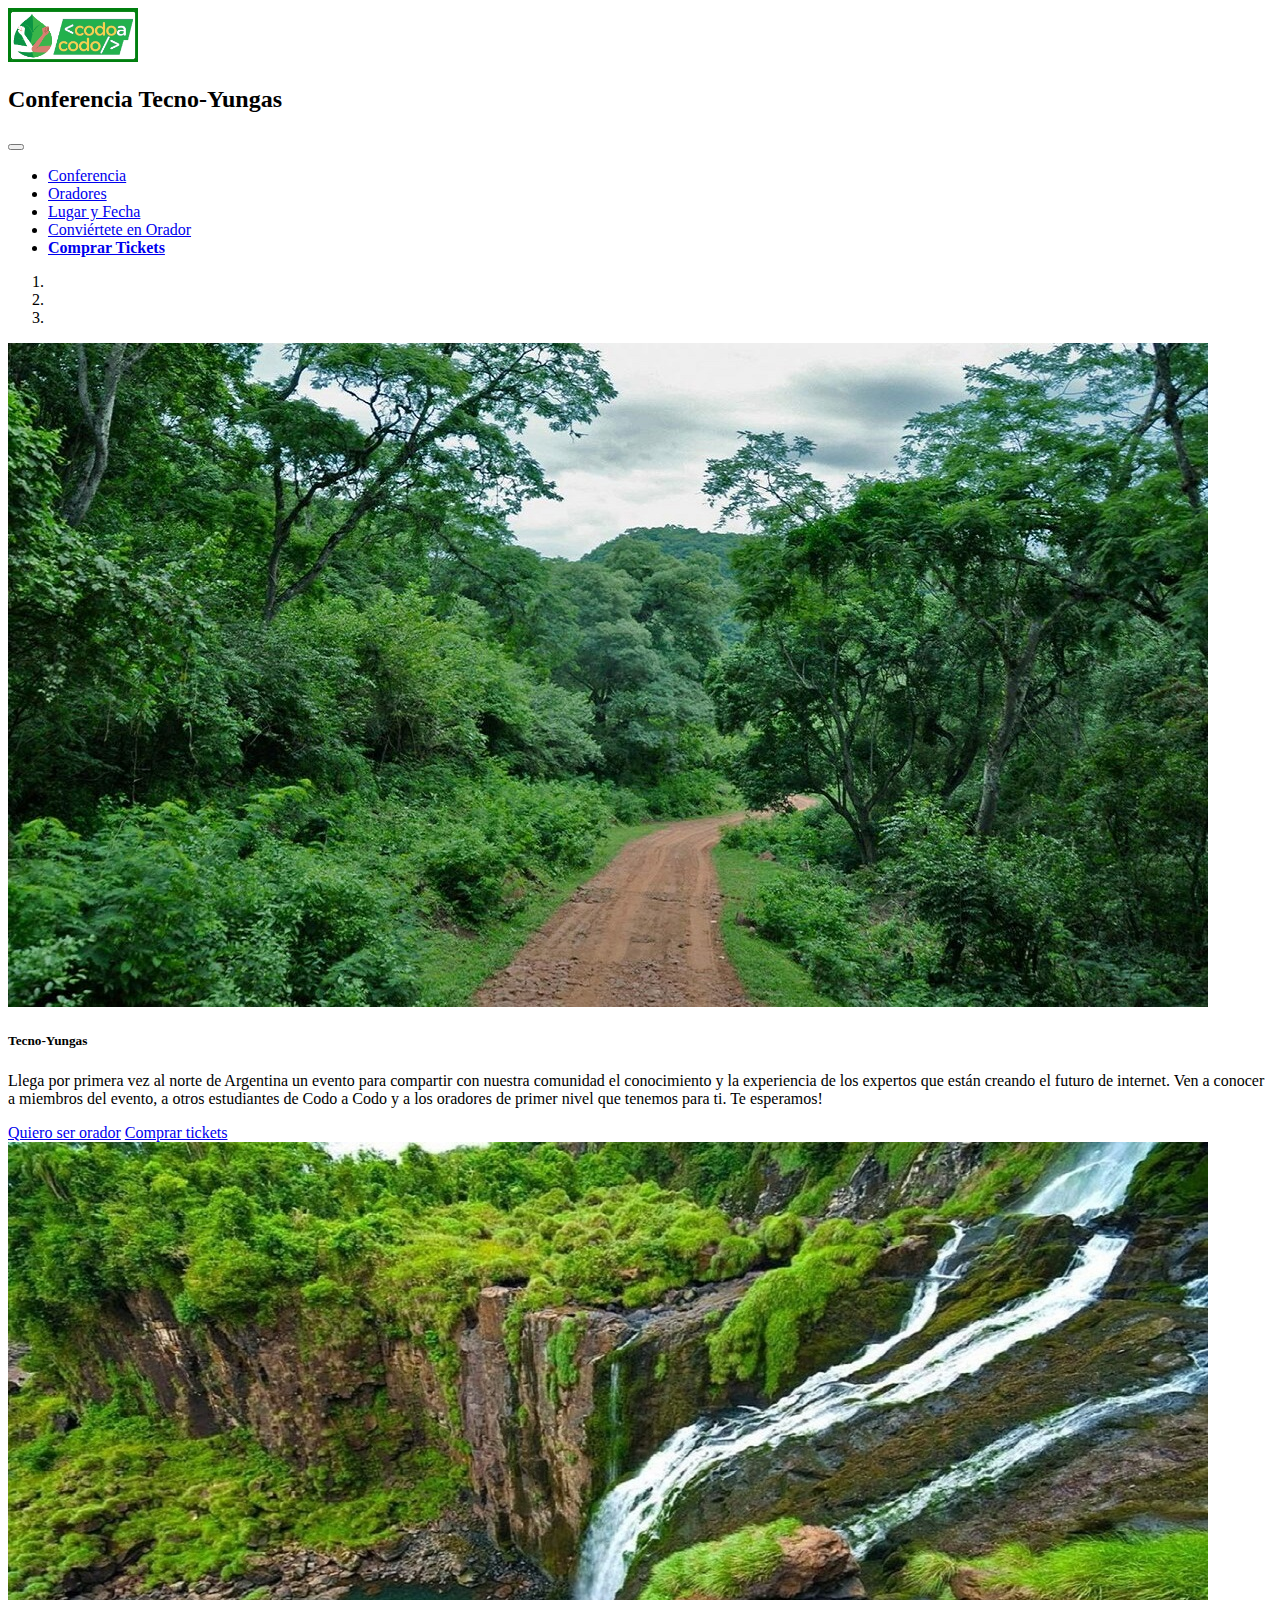
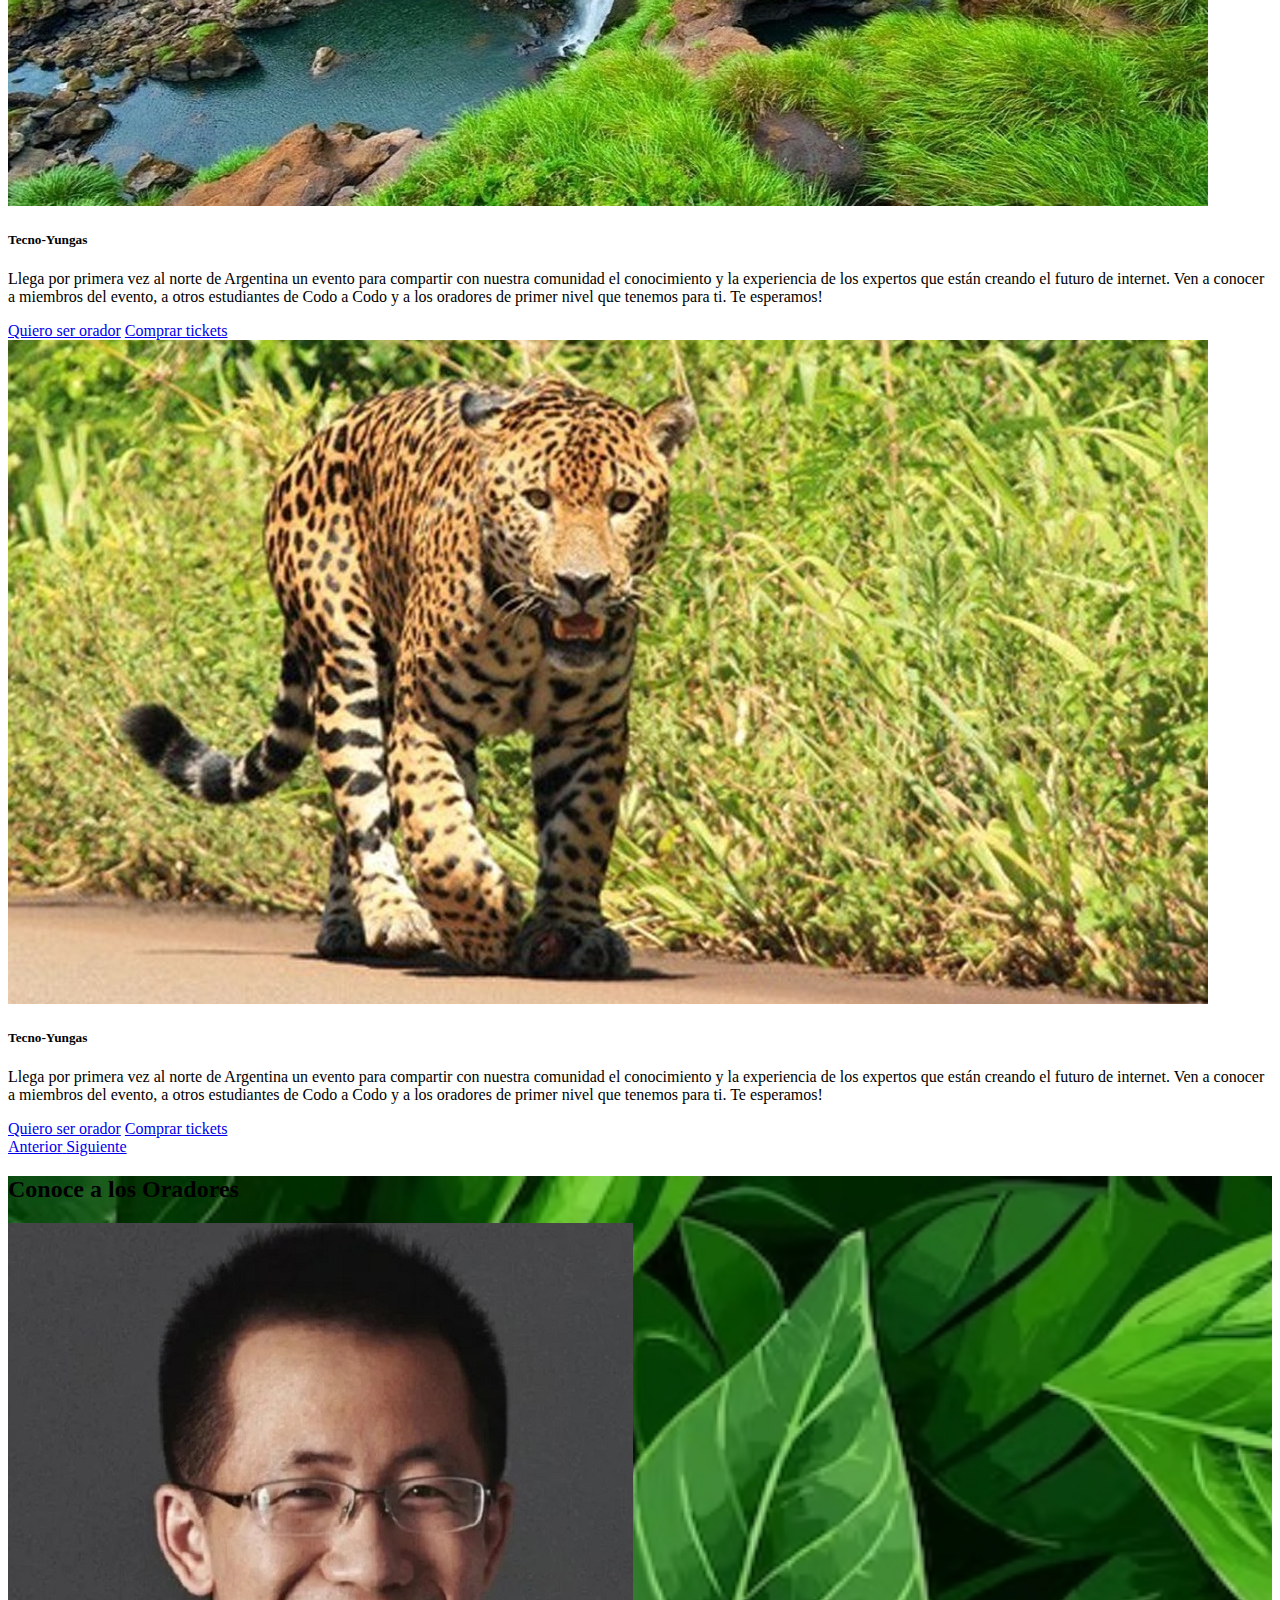
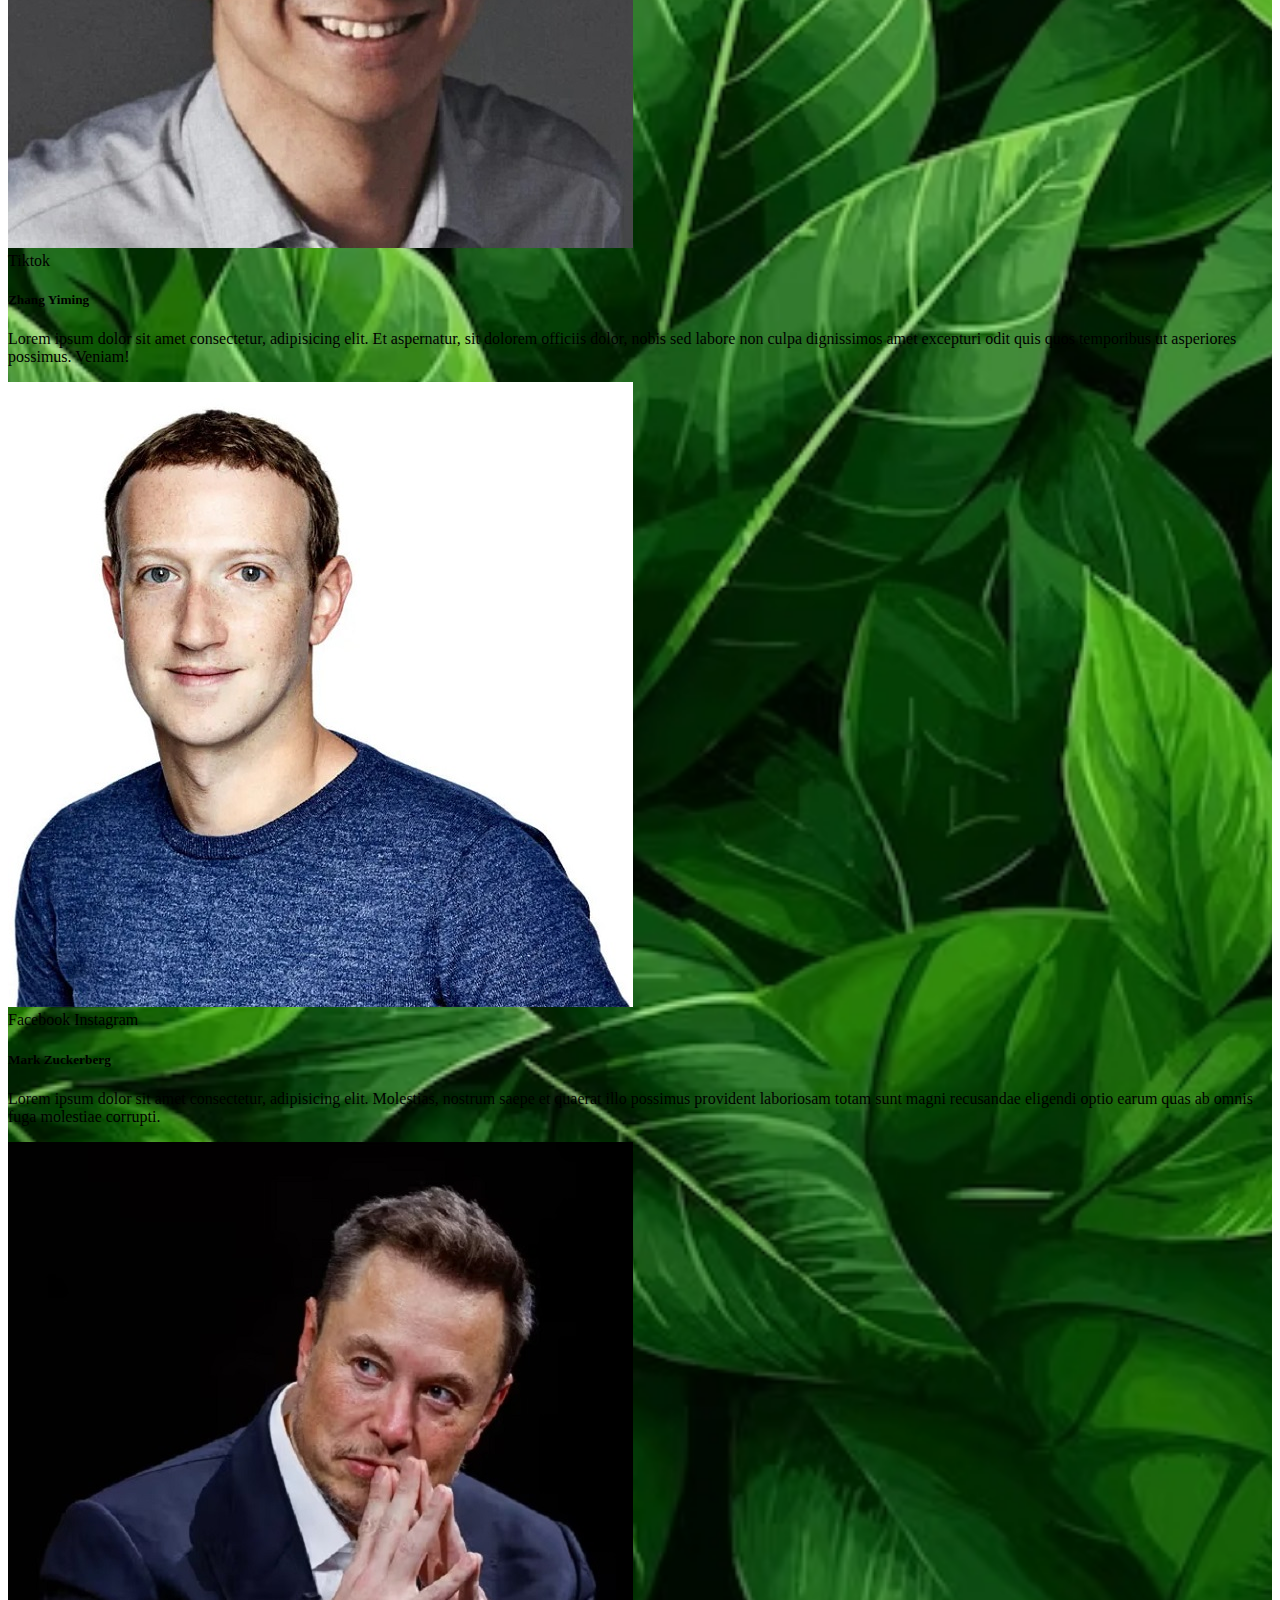
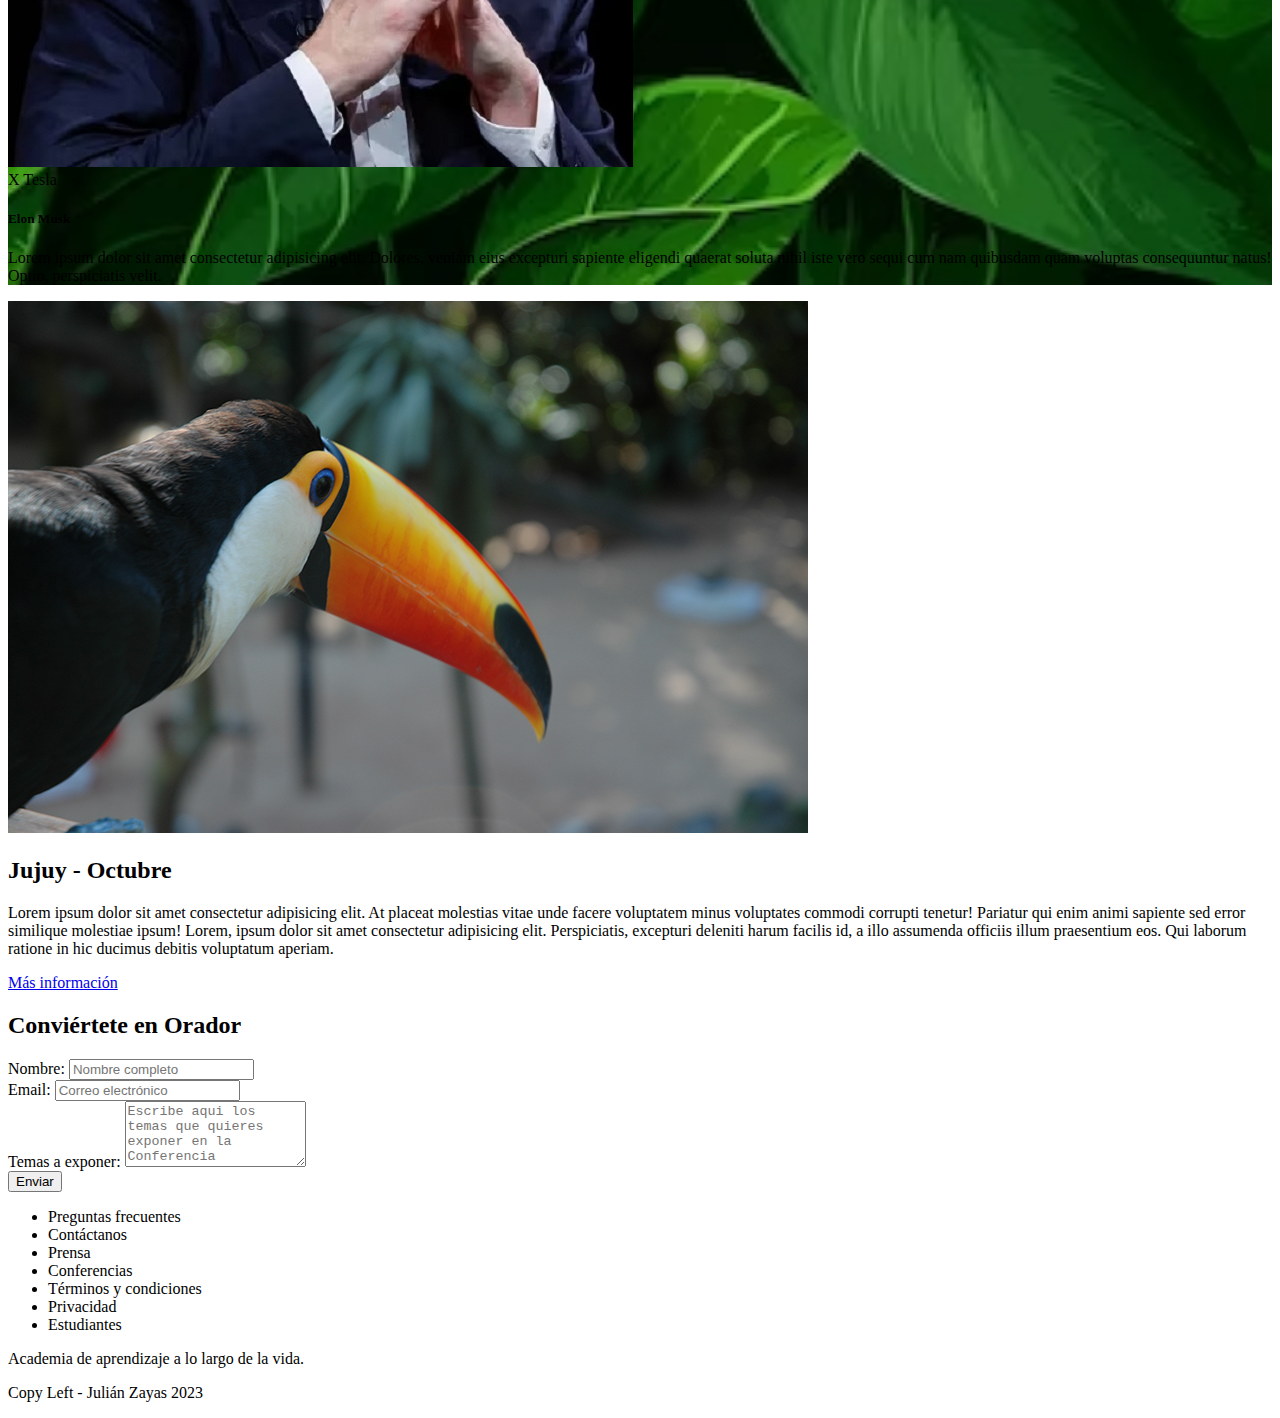
<file: index.html>
<!DOCTYPE html>
<html lang="es">
<head>
    <meta charset="UTF-8">
    <meta name="viewport" content="width=device-width, initial-scale=1.0">
    <title>Trabajo Práctico Integrador Front</title>
    <!-- CSS Personalizado -->
    <link href="./resources/css/style.css" rel="stylesheet" type="text/css">
    <!-- Bootstrap -->
        <!-- CSS only -->
        <link href="https://cdn.jsdelivr.net/npm/bootstrap@5.1.3/dist/css/bootstrap.min.css" rel="stylesheet" integrity="sha384-1BmE4kWBq78iYhFldvKuhfTAU6auU8tT94WrHftjDbrCEXSU1oBoqyl2QvZ6jIW3" crossorigin="anonymous">
        <!-- JavaScript Bundle with Popper -->
        <script src="https://cdn.jsdelivr.net/npm/bootstrap@5.1.3/dist/js/bootstrap.bundle.min.js" integrity="sha384-ka7Sk0Gln4gmtz2MlQnikT1wXgYsOg+OMhuP+IlRH9sENBO0LRn5q+8nbTov4+1p" crossorigin="anonymous"></script>
</head>
<body>
    <header>
        <!-- Navbar -->
        <nav class="navbar navbar-expand-lg navbar-light bg-light">
            <div class="container-fluid">
                <!-- Logo -->
                <a class="navbar-brand text-center" href="#">
                    <img src="./resources/img/logo.png" alt="Tecno-Yungas" width="130">
                </a>
                <h2 class="d-inline-block align-bottom p-1 text-sm-start">
                    <span class="d-none d-sm-inline">Conferencia </span>
                    Tecno-Yungas
                </h2>
                <!-- Botón de hamburguesa para dispositivos móviles -->
                <button class="navbar-toggler" type="button" data-bs-toggle="collapse" data-bs-target="#navbarNav" aria-controls="navbarNav" aria-expanded="false" aria-label="Toggle navigation">
                    <span class="navbar-toggler-icon"></span>
                </button>
                <!-- Barra de Navegación -->
                <div class="collapse navbar-collapse" id="navbarNav">
                    <ul class="navbar-nav ms-auto">
                        <li class="nav-item active">
                            <a class="nav-link" href="#">Conferencia</a>
                        </li>
                        <li class="nav-item">
                            <a class="nav-link" href="#">Oradores</a>
                        </li>
                        <li class="nav-item">
                            <a class="nav-link" href="#">Lugar y Fecha</a>
                        </li>
                        <li class="nav-item">
                            <a class="nav-link" href="#">Conviértete en Orador</a>
                        </li>
                        <li class="nav-item">
                            <a class="nav-link" href="./resources/pages/tickets.html"><strong>Comprar Tickets</strong></a>
                        </li>
                    </ul>
                </div>
            </div>
        </nav>
    </header>
    <main>
        <!-- Carrusel -->
        <section>
            <div id="carousel" class="carousel slide" data-bs-ride="carousel">
            <!-- Indicadores -->
            <ol class="carousel-indicators">
                <li data-bs-target="#carousel" data-bs-slide-to="0" class="active"></li>
                <li data-bs-target="#carousel" data-bs-slide-to="1"></li>
                <li data-bs-target="#carousel" data-bs-slide-to="2"></li>
            </ol>
            <!-- Contenido del Carrusel -->
            <div class="carousel-inner">
                <div class="carousel-item active">
                    <img src="./resources/img/carousel/camino.jpg" class="d-block w-100" alt="Imagen 1">
                    <div class="carousel-caption text-sm-start pb-1 pt-1">
                        <h5 class="d-none d-sm-block">Tecno-Yungas</h5>
                        <p class="d-none d-sm-block">Llega por primera vez al norte de Argentina un evento para compartir con nuestra comunidad el conocimiento y la experiencia de los expertos que están creando el futuro de internet. Ven a conocer a miembros del evento, a otros estudiantes de Codo a Codo y a los oradores de primer nivel que tenemos para ti. Te esperamos!</p>
                        <a class="btn btn-outline-light mb-3" href="#">Quiero ser orador</a> 
                        <a class="btn btn-primary ms-2 mb-3" href="#">Comprar tickets</a>
                    </div>
                </div>
                <div class="carousel-item">
                    <img src="./resources/img/carousel/cascada.jpg" class="d-block w-100" alt="Imagen 2">
                    <div class="carousel-caption text-sm-start pb-1 pt-1">
                        <h5 class="d-none d-sm-block">Tecno-Yungas</h5>
                        <p class="d-none d-sm-block">Llega por primera vez al norte de Argentina un evento para compartir con nuestra comunidad el conocimiento y la experiencia de los expertos que están creando el futuro de internet. Ven a conocer a miembros del evento, a otros estudiantes de Codo a Codo y a los oradores de primer nivel que tenemos para ti. Te esperamos!</p>
                        <a class="btn btn-outline-light mb-3" href="#">Quiero ser orador</a> 
                        <a class="btn btn-primary ms-2 mb-3" href="#">Comprar tickets</a>
                    </div>
                </div>
                <div class="carousel-item">
                    <img src="./resources/img/carousel/jaguar.jpg" class="d-block w-100" alt="Imagen 3">
                    <div class="carousel-caption text-sm-start pb-1 pt-1">
                        <h5 class="d-none d-sm-block">Tecno-Yungas</h5>
                        <p class="d-none d-sm-block">Llega por primera vez al norte de Argentina un evento para compartir con nuestra comunidad el conocimiento y la experiencia de los expertos que están creando el futuro de internet. Ven a conocer a miembros del evento, a otros estudiantes de Codo a Codo y a los oradores de primer nivel que tenemos para ti. Te esperamos!</p>
                        <a class="btn btn-outline-light mb-3" href="#">Quiero ser orador</a> 
                        <a class="btn btn-primary ms-2 mb-3" href="#">Comprar tickets</a>
                    </div>
                </div>
            </div>
            <!-- Controles del Carrusel -->
            <a class="carousel-control-prev" href="#carousel" role="button" data-bs-slide="prev">
                <span class="carousel-control-prev-icon" aria-hidden="true"></span>
                <span class="visually-hidden">Anterior</span>
            </a>
            <a class="carousel-control-next" href="#carousel" role="button" data-bs-slide="next">
                <span class="carousel-control-next-icon" aria-hidden="true"></span>
                <span class="visually-hidden">Siguiente</span>
            </a>
            </div>
        </section>

        <!-- Oradores -->
        <section class="container-fluid pb-4 pt-4 full-img">
            <h2 class="text-center text-light text-decoration-underline">Conoce a los Oradores</h2>
            <div class="row justify-content-center pt-2 pb-4">
                <div class="col-md-11">
                    <div class="row row-cols-1 row-cols-md-3 g-4">
                        <div class="col">
                            <div class="card h-100">
                                <img src="./resources/img/oradores/tiktok.jpg" class="card-img-top" alt="...">
                                <div class="card-body">
                                    <div class="mb-2">
                                        <span class="badge bg-dark">Tiktok</span>
                                    </div>
                                    <h5 class="card-title">Zhang Yiming</h5>
                                    <p class="card-text">Lorem ipsum dolor sit amet consectetur, adipisicing elit. Et aspernatur, sit dolorem officiis dolor, nobis sed labore non culpa dignissimos amet excepturi odit quis quos temporibus ut asperiores possimus. Veniam!</p>
                                </div>
                            </div>
                        </div>
                        <div class="col">
                            <div class="card h-100">
                                <img src="./resources/img/oradores/facebook.jpg" class="card-img-top" alt="...">
                                <div class="card-body">
                                    <div class="mb-2">
                                        <span class="badge bg-primary text-dark">Facebook</span>
                                        <span class="badge bg-danger">Instagram</span>
                                    </div>
                                    <h5 class="card-title">Mark Zuckerberg</h5>
                                    <p class="card-text">Lorem ipsum dolor sit amet consectetur, adipisicing elit. Molestias, nostrum saepe et quaerat illo possimus provident laboriosam totam sunt magni recusandae eligendi optio earum quas ab omnis fuga molestiae corrupti.</p>
                                </div>
                            </div>
                        </div>
                        <div class="col">
                            <div class="card h-100">
                                <img src="./resources/img/oradores/x.jpg" class="card-img-top" alt="...">
                                <div class="card-body">
                                    <div class="mb-2">
                                        <span class="badge bg-dark">X</span>
                                        <span class="badge bg-secondary">Tesla</span>
                                    </div>
                                    <h5 class="card-title">Elon Musk</h5>
                                    <p class="card-text">Lorem ipsum dolor sit amet consectetur adipisicing elit. Dolores, veniam eius excepturi sapiente eligendi quaerat soluta nihil iste vero sequi cum nam quibusdam quam voluptas consequuntur natus! Optio, perspiciatis velit.</p>
                                </div>
                            </div>
                        </div>
                    </div>
                </div>
            </div>
        </section>

        <!-- Ubicación -->
        <section class="container-fluid p-0">
                <div class="row g-0">
                    <div class="col-md">
                        <img src="./resources/img/ubicacion/tucan.jpg" alt="ubicacion" class="w-100 img-fluid">
                    </div>
                    <div class="col-md text-light bg-secondary px-4 pt-4 pb-4">
                        <h2 class="text-center text-success text-decoration-underline">Jujuy - Octubre</h2>
                        <p class="pt-2 pb-2">Lorem ipsum dolor sit amet consectetur adipisicing elit. At placeat molestias vitae unde facere voluptatem minus voluptates commodi corrupti tenetur! Pariatur qui enim animi sapiente sed error similique molestiae ipsum! Lorem, ipsum dolor sit amet consectetur adipisicing elit. Perspiciatis, excepturi deleniti harum facilis id, a illo assumenda officiis illum praesentium eos. Qui laborum ratione in hic ducimus debitis voluptatum aperiam.</p>
                        <a href="#" class="btn btn-primary">Más información</a>
                    </div>
                </div>
        </section>

        <!-- Formulario -->
        <section class="container-fluid pt-4 pb-4 bg-success">
            <div class="row justify-content-center">
                <div class="col-md-6">
                    <h2 class="text-center text-decoration-underline">Conviértete en Orador</h2>
                    <form>
                        <div class="form-group mb-2">
                            <label for="nombre">Nombre:</label>
                            <input type="text" class="form-control" id="nombre" placeholder="Nombre completo">
                        </div>
                        <div class="form-group mb-2">
                            <label for="email">Email:</label>
                            <input type="email" class="form-control" id="email" placeholder="Correo electrónico">
                        </div>
                        <div class="form-group mb-2">
                            <label for="mensaje">Temas a exponer:</label>
                            <textarea class="form-control" id="mensaje" rows="4" placeholder="Escribe aqui los temas que quieres exponer en la Conferencia"></textarea>
                        </div>
                        <button type="submit" class="btn btn-primary">Enviar</button>
                    </form>
                </div>
            </div>
        </section>
    </main>

    <!-- Footer -->
    <footer class="mb-0">
        <div class="container-fluid bg-dark pt-3">
            <ul class="nav justify-content-center">
                <li class="nav-item">
                    <a class="nav-link">
                        Preguntas frecuentes
                    </a>
                </li>
                <li class="nav-item">
                    <a class="nav-link">
                        Contáctanos
                    </a>
                </li>
                <li class="nav-item">
                    <a class="nav-link">
                        Prensa
                    </a>
                </li>
                <li class="nav-item">
                    <a class="nav-link">
                        Conferencias
                    </a>
                </li>
                <li class="nav-item">
                    <a class="nav-link">
                        Términos y condiciones
                    </a>
                </li>
                <li class="nav-item">
                    <a class="nav-link">
                        Privacidad
                    </a>
                </li>
                <li class="nav-item">
                    <a class="nav-link">
                        Estudiantes
                    </a>
                </li>
            </ul>
        </div>
        <div class="container-fluid bg-dark mb-0 pb-0">
            <p class="d-block text-light text-center mb-0 pb-2 pt-2">Academia de aprendizaje a lo largo de la vida.</p>
            <p class="d-block text-light text-center mb-0 pt-1 pb-2">Copy Left - Julián Zayas 2023</p>
        </div>
    </footer>
</body>
</html>
</file>
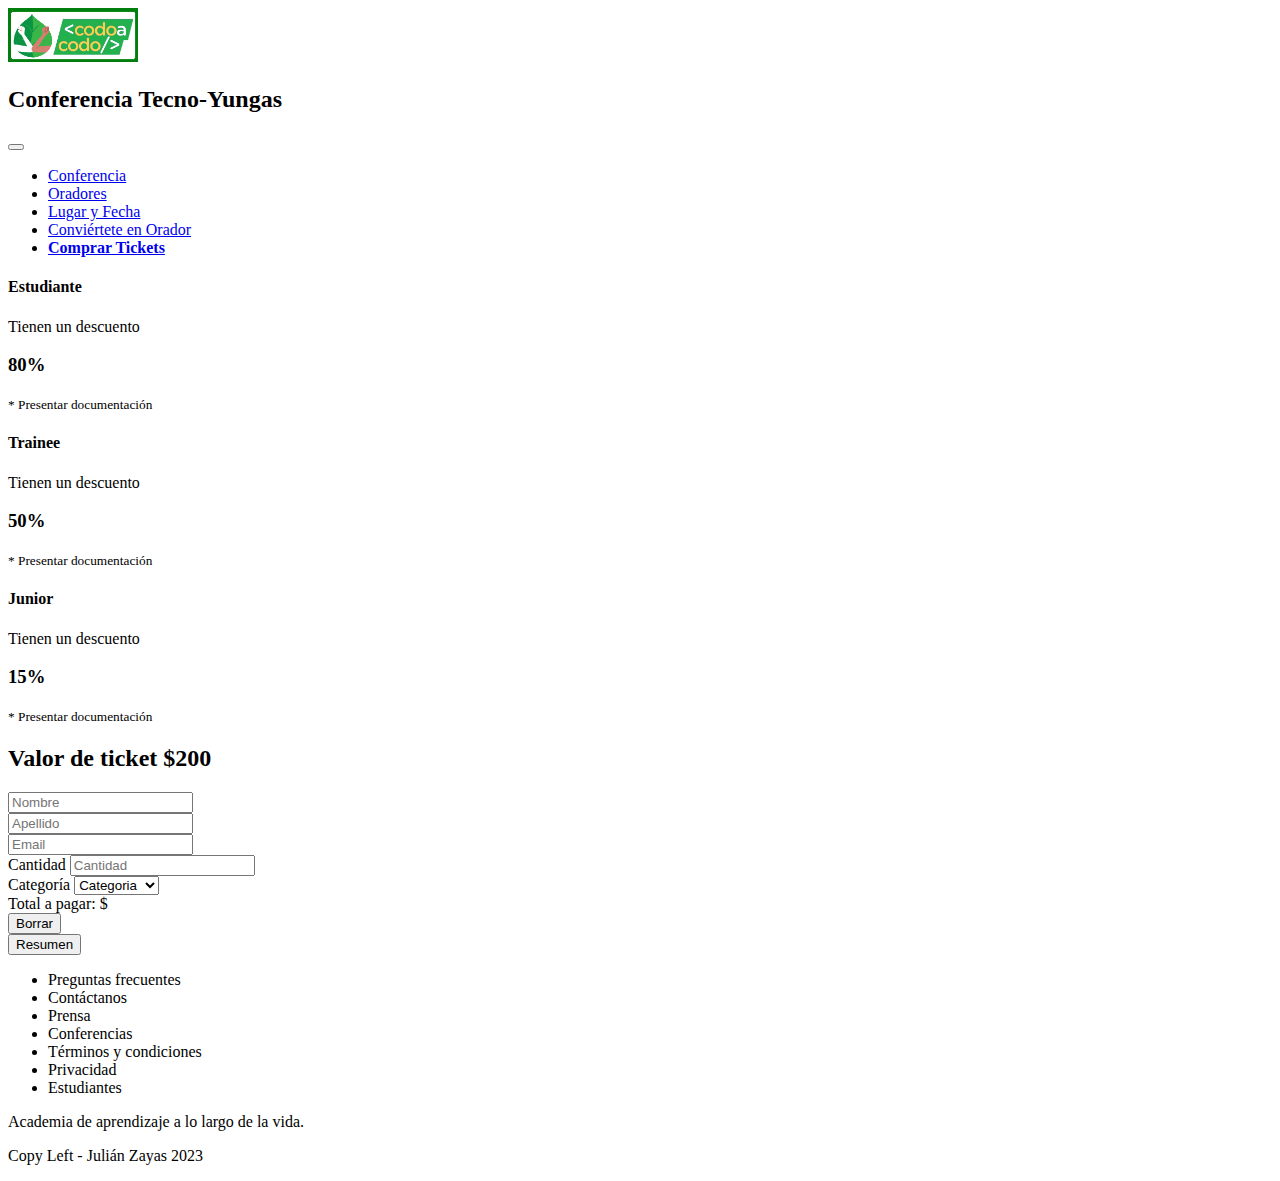
<file: resources/pages/tickets.html>
<!DOCTYPE html>
<html lang="es">
<head>
    <meta charset="UTF-8">
    <meta name="viewport" content="width=device-width, initial-scale=1.0">
    <title>Trabajo Práctico Integrador Front</title>
    <!-- CSS Personalizado -->
    <link href="../css/style.css" rel="stylesheet" type="text/css">
    <!-- Bootstrap -->
        <!-- CSS only -->
        <link href="https://cdn.jsdelivr.net/npm/bootstrap@5.1.3/dist/css/bootstrap.min.css" rel="stylesheet" integrity="sha384-1BmE4kWBq78iYhFldvKuhfTAU6auU8tT94WrHftjDbrCEXSU1oBoqyl2QvZ6jIW3" crossorigin="anonymous">
        <!-- JavaScript Bundle with Popper -->
        <script src="https://cdn.jsdelivr.net/npm/bootstrap@5.1.3/dist/js/bootstrap.bundle.min.js" integrity="sha384-ka7Sk0Gln4gmtz2MlQnikT1wXgYsOg+OMhuP+IlRH9sENBO0LRn5q+8nbTov4+1p" crossorigin="anonymous"></script>
</head>
<body>
    <header>
        <!-- Navbar -->
        <nav class="navbar navbar-expand-lg navbar-light bg-light">
            <div class="container-fluid">
                <!-- Logo -->
                <a class="navbar-brand text-center" href="#">
                    <img src="../img/logo.png" alt="Tecno-Yungas" width="130">
                </a>
                <h2 class="d-inline-block align-bottom p-1 text-sm-start">
                    <span class="d-none d-sm-inline">Conferencia </span>
                    Tecno-Yungas
                </h2>
                <!-- Botón de hamburguesa para dispositivos móviles -->
                <button class="navbar-toggler" type="button" data-bs-toggle="collapse" data-bs-target="#navbarNav" aria-controls="navbarNav" aria-expanded="false" aria-label="Toggle navigation">
                    <span class="navbar-toggler-icon"></span>
                </button>
                <!-- Barra de Navegación -->
                <div class="collapse navbar-collapse" id="navbarNav">
                    <ul class="navbar-nav ms-auto">
                        <li class="nav-item active">
                            <a class="nav-link" href="#">Conferencia</a>
                        </li>
                        <li class="nav-item">
                            <a class="nav-link" href="#">Oradores</a>
                        </li>
                        <li class="nav-item">
                            <a class="nav-link" href="#">Lugar y Fecha</a>
                        </li>
                        <li class="nav-item">
                            <a class="nav-link" href="#">Conviértete en Orador</a>
                        </li>
                        <li class="nav-item">
                            <a class="nav-link" href="./resources/pages/tickets.html"><strong>Comprar Tickets</strong></a>
                        </li>
                    </ul>
                </div>
            </div>
        </nav>
    </header>

    <main>

        <section class="container-fluid pt-4 bg-success">
            
            <div class="row justify-content-center">
                
                <div class="col-lg-8 col-xl-7">

                    <!-- Tarjetas -->

                    <div class="row row-cols-1 row-cols-md-3 text-center">
                        <div class="col">
                            <div class="card mb-4 rounded-3 shadow-sm border-primary" id="card1">
                                <div class="card-header py-3 text-white bg-primary border-primary">
                                    <h4 class="my-0 fw-normal">Estudiante</h4>
                                </div>
                                <div class="card-body">
                                    <p>Tienen un descuento</p>
                                    <h3 class="card-title pricing-card-title">80%</h3>
                                    <small class="fw-light text-muted mt-3">* Presentar documentación</small>
                                </div>
                            </div>
                        </div>
                        <div class="col">
                            <div class="card mb-4 rounded-3 shadow-sm border-info" id="card2">
                                <div class="card-header py-3 text-white bg-info border-info">
                                    <h4 class="my-0 fw-normal">Trainee</h4>
                                </div>
                                <div class="card-body">
                                    <p>Tienen un descuento</p>
                                    <h3 class="card-title pricing-card-title">50%</h3>
                                    <small class="fw-light text-muted mt-3">* Presentar documentación</small>
                                </div>
                            </div>
                        </div>
                        <div class="col">
                            <div class="card mb-4 rounded-3 shadow-sm border-warning" id="card3">
                                <div class="card-header py-3 text-white bg-warning border-warning">
                                    <h4 class="my-0 fw-normal">Junior</h4>
                                </div>
                                <div class="card-body">
                                    <p>Tienen un descuento</p>
                                    <h3 class="card-title pricing-card-title">15%</h3>
                                    <small class="fw-light text-muted mt-3">* Presentar documentación</small>
                                </div>
                            </div>
                        </div>
                    </div>

                    <!-- Valor Entrada -->
                    
                    <h2 class="text-center mb-2">Valor de ticket $200</h2>
                    
                    <!-- Formulario -->

                    <form action="">
                        <div class="row gx-2">
                            <div class="col-md mb-3">
                                <input type="text" class="form-control" placeholder="Nombre" aria-label="Nombre" id="nombre" required>
                            </div>
                            <div class="col-md mb-3">
                                <input type="text" class="form-control" placeholder="Apellido" aria-label="Apellido" id="apellido" required>
                            </div>
                        </div>
                        <div class="row">
                            <div class="col mb-3">
                                <input type="email" class="form-control" placeholder="Email" aria-label="Email" id="email" required>
                            </div>
                        </div>

                        <div class="row gx-2">

                            <div class="col-md mb-3">
                                <label for="cantidad" class="form-label">Cantidad</label>
                                <input type="number" class="form-control" placeholder="Cantidad" id="cantidadx">
                            </div>

                            <div class="col-md mb-3">
                                <label for="categoria" class="form-label">Categoría</label>
                                <select class="form-select" aria-label="Categoría" id="categoria">
                                    <option value="" selected>Categoria</option>
                                    <option value="1">Estudiante</option>
                                    <option value="2">Trainee</option>
                                    <option value="3">Junior</option>
                                </select>
                            </div>

                        </div>
                        
                        <div class="alert alert-primary mt-2 mb-4" role="alert">
                            Total a pagar: $ <span id="totalPago" class="align-top"></span>
                        </div>
                        <div class="row gx-2">
                            <div class="col-md mb-3">
                                <button type="reset" class="w-100 btn btn-lg btn-primary" id="btnBorrar">Borrar</button>
                            </div>
                            <div class="col-md mb-3">
                                <button type="button" class="w-100 btn btn-lg btn-primary" id="btnResumen">Resumen</button>
                            </div>
                        </div>
                    </form>
                </div>
            </div>
        </section>

    </main>

    <!-- Footer -->
    <footer class="mb-0">
        <div class="container-fluid bg-dark pt-3 mt-0">
            <ul class="nav justify-content-center">
                <li class="nav-item">
                    <a class="nav-link">
                        Preguntas frecuentes
                    </a>
                </li>
                <li class="nav-item">
                    <a class="nav-link">
                        Contáctanos
                    </a>
                </li>
                <li class="nav-item">
                    <a class="nav-link">
                        Prensa
                    </a>
                </li>
                <li class="nav-item">
                    <a class="nav-link">
                        Conferencias
                    </a>
                </li>
                <li class="nav-item">
                    <a class="nav-link">
                        Términos y condiciones
                    </a>
                </li>
                <li class="nav-item">
                    <a class="nav-link">
                        Privacidad
                    </a>
                </li>
                <li class="nav-item">
                    <a class="nav-link">
                        Estudiantes
                    </a>
                </li>
            </ul>
        </div>
        <div class="container-fluid bg-dark mb-0 pb-0">
            <p class="d-block text-light text-center mb-0 pb-2 pt-2">Academia de aprendizaje a lo largo de la vida.</p>
            <p class="d-block text-light text-center mb-0 pt-1 pb-2">Copy Left - Julián Zayas 2023</p>
        </div>
    </footer>
    
    <!-- Codigo Javascript -->
    <script src="../js/codigo.js"></script>

</body>
</html>
</file>
<file: resources/css/style.css>
/* *{
    margin: 0;
    padding: 0;
    border: 1px solid black;
} */

.full-img{
    background-image: url('../img/background/hojas.jpg');
    background-position: center;
    background-repeat: no-repeat;
    background-size: cover;
}

#card1:hover{
    transform: scale(1.05); 
    border: 3px solid black;
}

#card2:hover{
    transform: scale(1.05);
    border: 3px solid black;
}

#card3:hover{
    transform: scale(1.05);
    border: 3px solid black;
}
</file>
